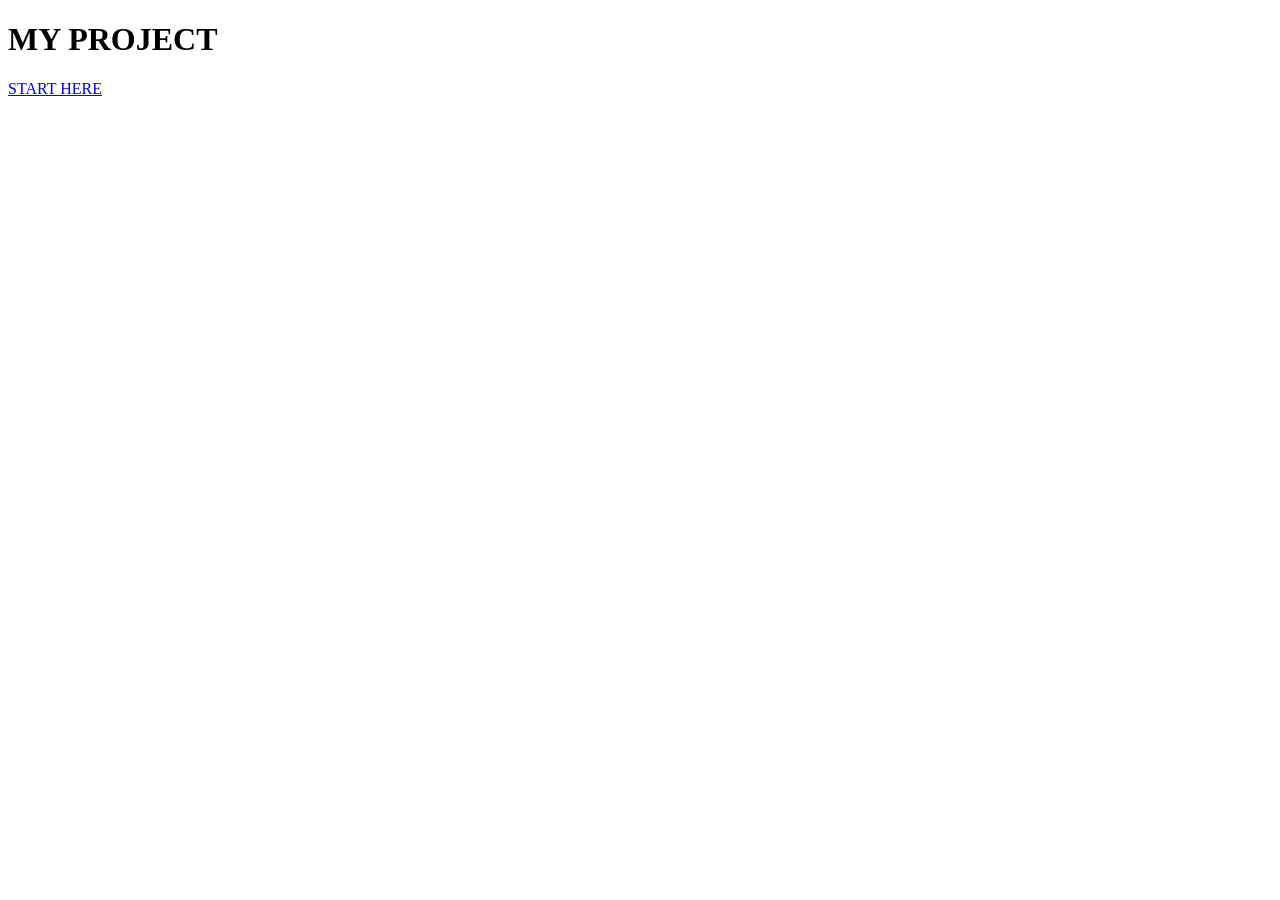
<file: css-layout-1-links/index.html>
<!DOCTYPE html>
<html lang="en">
  <head>
    <meta charset="UTF-8" />
    <meta name="viewport" content="width=device-width, initial-scale=1.0" />
    <title>Document</title>
  </head>
  <body>
    <h1>MY PROJECT</h1>
    <a href="project.html">START HERE</a>
  </body>
</html>
</file>
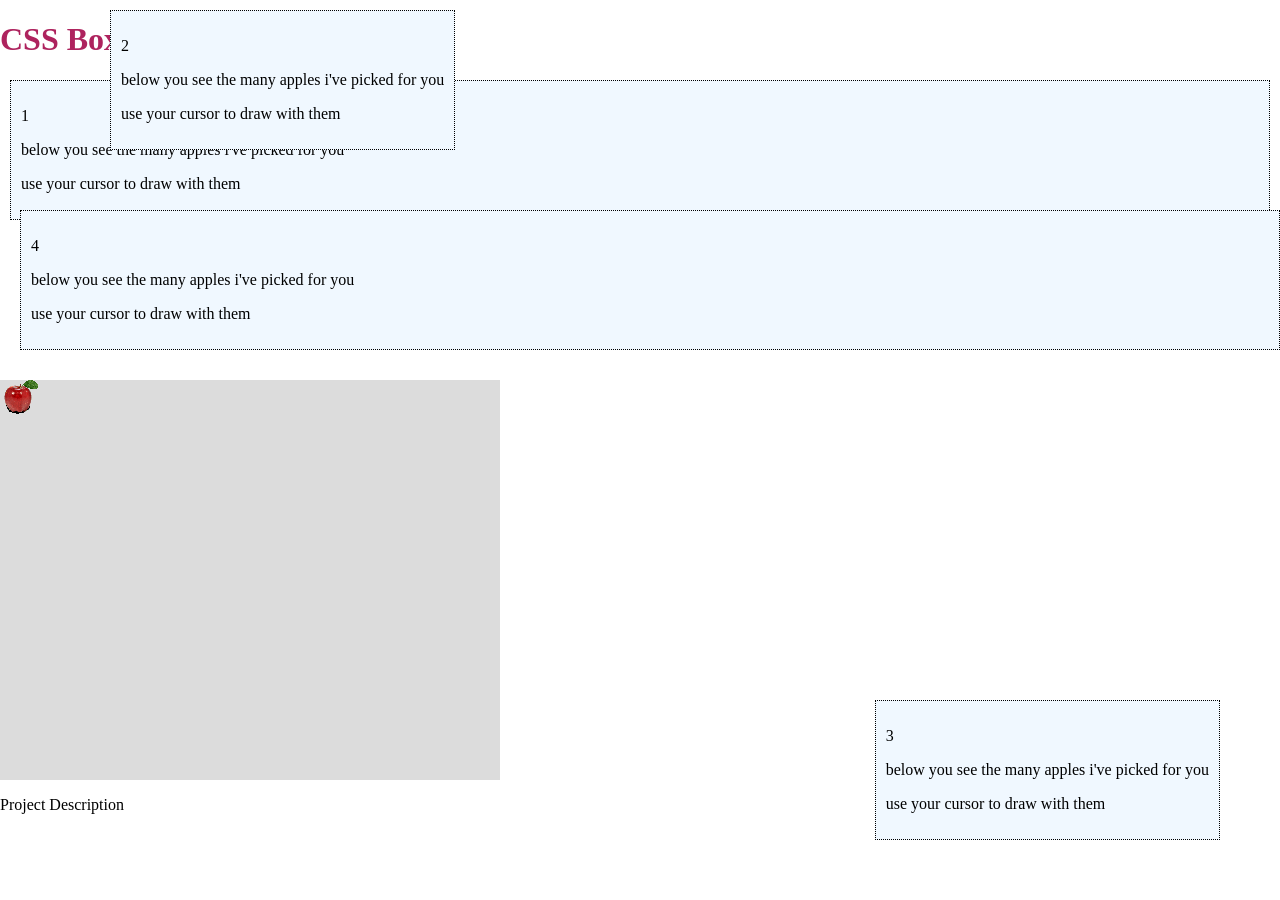
<file: css-layout-1/index.html>
<!DOCTYPE html>
<html lang="en">
  <head>
    <meta charset="utf-8" />
    <meta name="viewport" content="width=device-width, initial-scale=1.0" />

    <title>CCLab Project</title>

    <link rel="stylesheet" type="text/css" href="css/style.css" />

    <script src="lib/p5.js"></script>
    <script src="lib/p5.sound.js"></script>
  </head>

  <body>
    <h1>CSS Box Layout</h1>

    <div class="box box1">
      <p>1</p>
      <p>below you see the many apples i've picked for you</p>
      <p>use your cursor to draw with them</p>
    </div>
    <div class="box box2">
      <p>2</p>
      <p>below you see the many apples i've picked for you</p>
      <p>use your cursor to draw with them</p>
    </div>
    <div class="box box3">
      <p>3</p>
      <p>below you see the many apples i've picked for you</p>
      <p>use your cursor to draw with them</p>
    </div>
    <div class="box box4">
      <p>4</p>
      <p>below you see the many apples i've picked for you</p>
      <p>use your cursor to draw with them</p>
    </div>

    <!-- the following div will contain the p5 canvas. -->
    <div id="p5-canvas-container">
      <!-- p5 canvas will be appended here. -->
    </div>

    <p>Project Description</p>

    <!-- the script tag below should always be at the bottom, right before the closing body tag -->
    <script src="js/sketch.js"></script>
  </body>
</html>
</file>
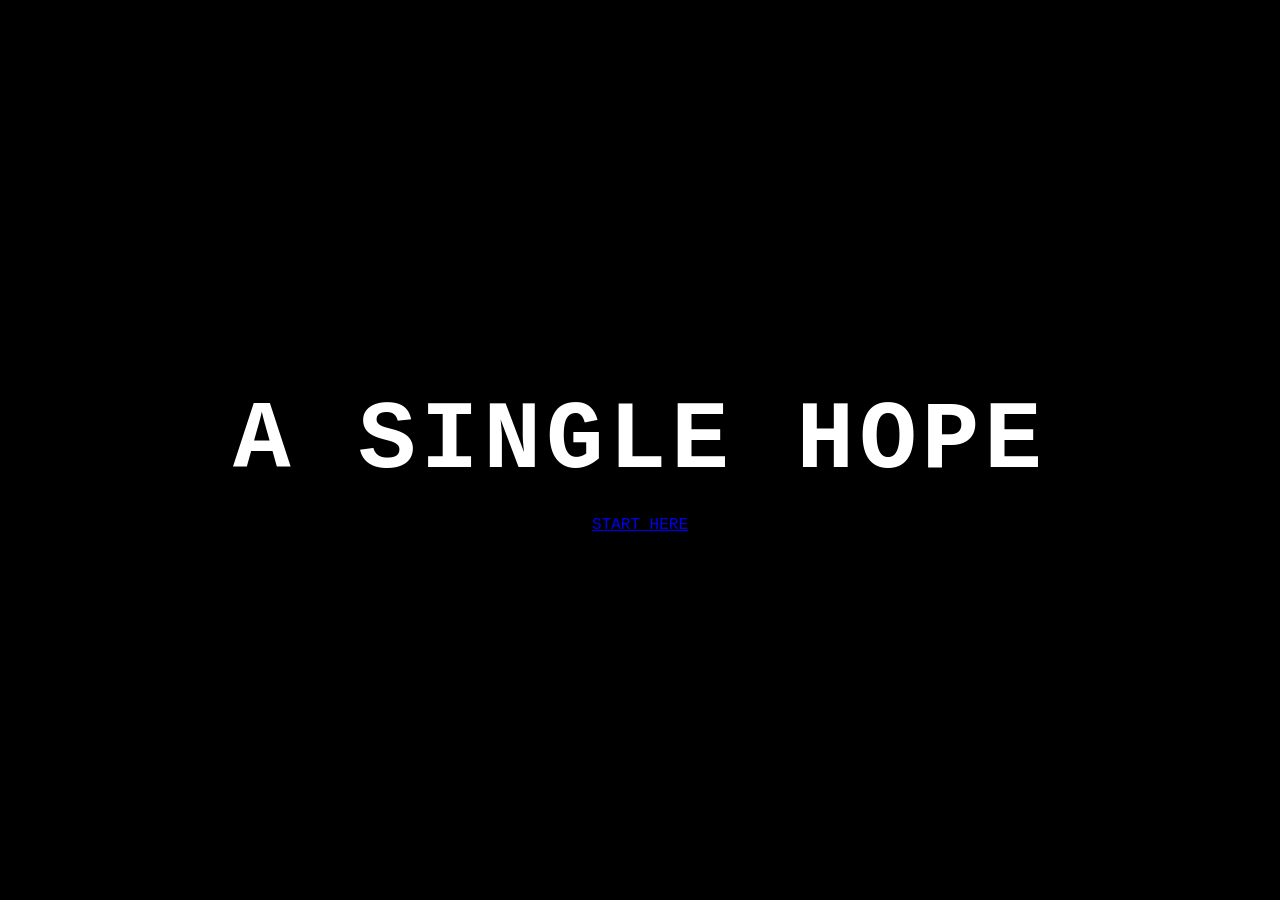
<file: final project b/index.html>
<!DOCTYPE html>
<html lang="en">
  <head>
    <meta charset="UTF-8" />
    <meta name="viewport" content="width=device-width, initial-scale=1.0" />
    <title>Project Homepage</title>

    <link rel="stylesheet" type="text/css" href="css/homepage.css" />
  </head>
  <body>
    <h1>A Single Hope</h1>
    <a href="project.html">START HERE</a>
  </body>
</html>
</file>
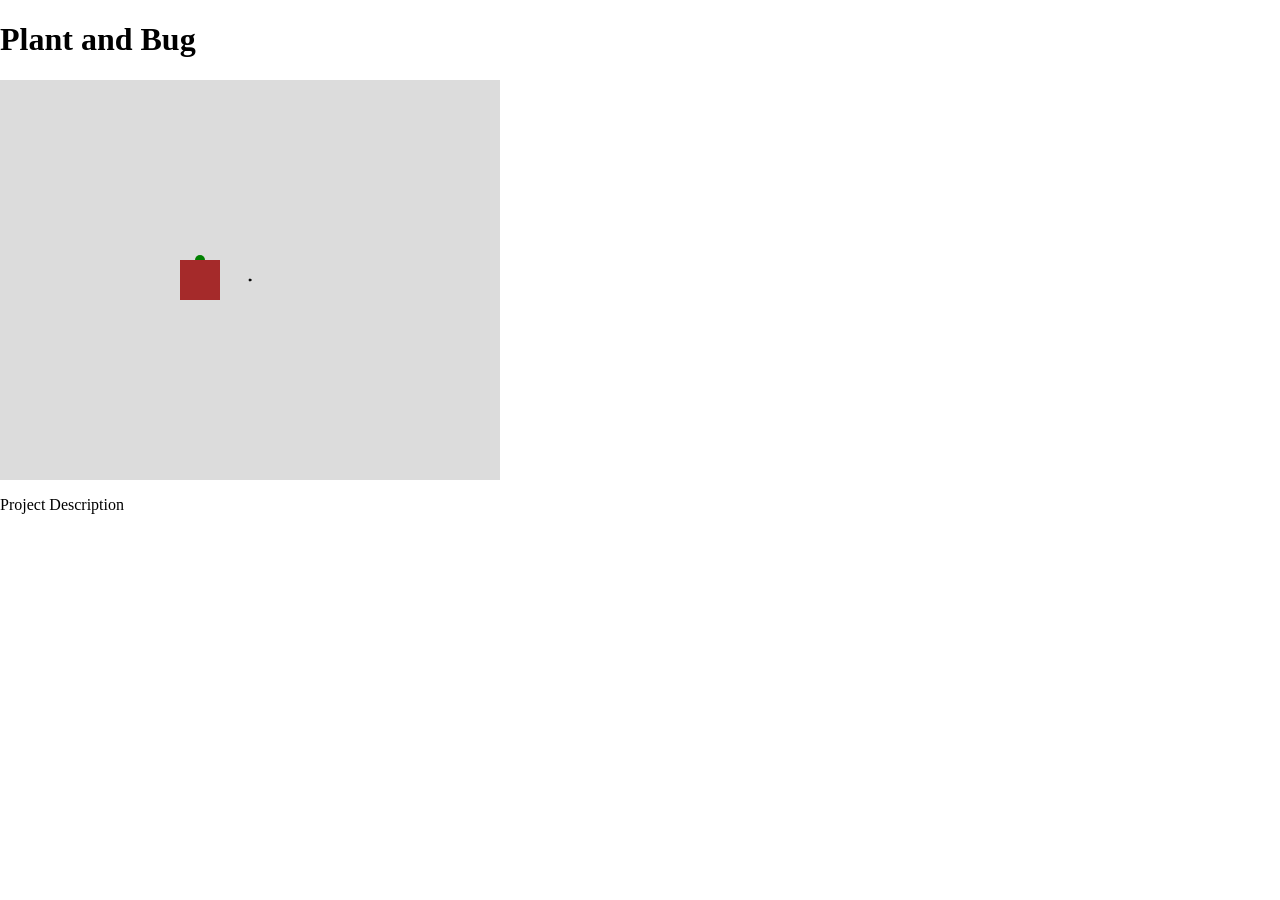
<file: plant and bug/index.html>
<!DOCTYPE html>
<html lang="en">
  <head>
    <meta charset="utf-8" />
    <meta name="viewport" content="width=device-width, initial-scale=1.0" />

    <title>CCLab Project</title>

    <link rel="stylesheet" type="text/css" href="css/style.css" />

    <script src="lib/p5.js"></script>
    <script src="lib/p5.sound.js"></script>
  </head>

  <body>
    <h1>Plant and Bug</h1>

    <!-- the following div will contain the p5 canvas. -->
    <div id="p5-canvas-container">
      <!-- p5 canvas will be appended here. -->
    </div>

    <p>Project Description</p>

    <!-- the script tag below should always be at the bottom, right before the closing body tag -->
    <script src="js/sketch.js"></script>
  </body>
</html>
</file>
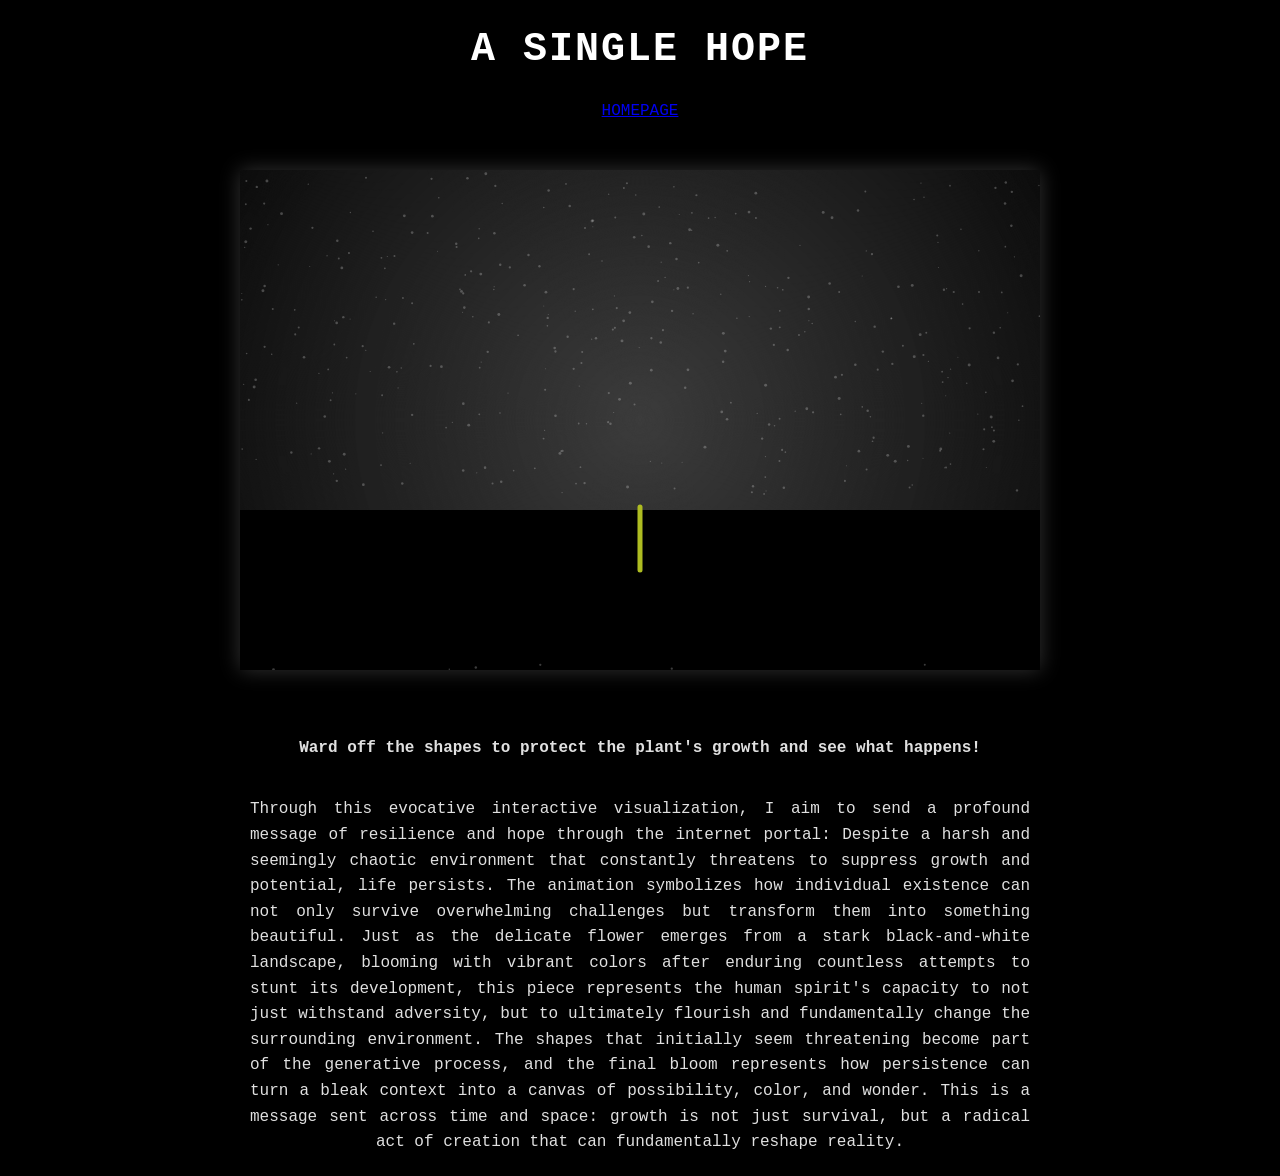
<file: final project b/project.html>
<!DOCTYPE html>
<html lang="en">
  <head>
    <meta charset="utf-8" />
    <meta name="viewport" content="width=device-width, initial-scale=1.0" />

    <title>Final Project B</title>

    <link rel="stylesheet" type="text/css" href="css/style.css" />

    <script src="lib/p5.js"></script>
    <script src="lib/p5.sound.js"></script>
  </head>

  <body>
    <h1>A Single Hope</h1>

    <a href="index.html">HOMEPAGE</a>

    <!-- the following div will contain the p5 canvas. -->
    <div id="p5-canvas-container">
      <!-- p5 canvas will be appended here. -->
    </div>

    <p id="highlight">
      Ward off the shapes to protect the plant's growth and see what happens!
    </p>

    <p>
      Through this evocative interactive visualization, I aim to send a profound
      message of resilience and hope through the internet portal: Despite a
      harsh and seemingly chaotic environment that constantly threatens to
      suppress growth and potential, life persists. The animation symbolizes how
      individual existence can not only survive overwhelming challenges but
      transform them into something beautiful. Just as the delicate flower
      emerges from a stark black-and-white landscape, blooming with vibrant
      colors after enduring countless attempts to stunt its development, this
      piece represents the human spirit's capacity to not just withstand
      adversity, but to ultimately flourish and fundamentally change the
      surrounding environment. The shapes that initially seem threatening become
      part of the generative process, and the final bloom represents how
      persistence can turn a bleak context into a canvas of possibility, color,
      and wonder. This is a message sent across time and space: growth is not
      just survival, but a radical act of creation that can fundamentally
      reshape reality.
    </p>

    <!-- the script tag below should always be at the bottom, right before the closing body tag -->
    <script src="js/sketch.js"></script>
  </body>
</html>
</file>
<file: css-layout-1/css/style.css>
html, body {
  margin: 0;
  padding: 0;
}

canvas {
  display: block;
}

h1 {
  color: #ae235e;
}

.box{
  border: 1px dotted black;
  margin: 10px;
  padding: 10px;
  background-color: aliceblue;
}

.box2{
  position: absolute; /* in relation to web browser */
  left: 100px;
  top:0px;

}
.box3{
  position:fixed; /* in relation to window */
  right: 50px;
  bottom: 50px;
}
.box4{
  position: relative; /* in relation to its original position */
  left:10px;
  top:-20px;
}
</file>
<file: final project b/css/homepage.css>
html, body {
    margin: 0;
    padding: 0;
    font-family: 'Courier New', monospace;
    background-color: #000;
    color: #fff;
    display: flex;
    flex-direction: column;
    align-items: center;
    justify-content: center; /* Centers everything vertically */
    min-height: 100vh;
    text-align: center; /* Centers the text content */
  }
  
  h1 {
    font-size: 6em; /* Super large title */
    letter-spacing: 5px; /* Adds spacing between letters for a dramatic effect */
    margin: 20px 0;
    text-transform: uppercase; /* Makes all letters uppercase */
  }
  
  .button-link {
    display: inline-block;
    padding: 15px 30px;
    margin: 20px 0;
    text-decoration: none;
    color: #fff;
    border: 2px solid #fff;
    text-transform: uppercase;
    letter-spacing: 1px;
    font-size: 1.2em;
  }
  
  .button-link:hover {
    background-color: #fff;
    color: #000;
  }
</file>
<file: plant and bug/css/style.css>
html, body {
  margin: 0;
  padding: 0;
}

canvas {
  display: block;
}
</file>
<file: final project b/css/style.css>
html, body {
  margin: 0;
  padding: 0;
  font-family: 'Courier New', monospace;
  background-color: #000;
  color: #fff;
  display: flex;
  flex-direction: column;
  align-items: center;
  min-height: 100vh;
}

canvas {
  display: block;
  max-width: 100%;
  margin: 20px 0;
  box-shadow: 0 0 20px rgba(255, 255, 255, 0.2);
}

.container {
  max-width: 800px;
  width: 90%;
  text-align: center;
  padding: 20px;
}

h1 {
  font-size: 2.5em;
  margin-bottom: 30px;
  letter-spacing: 2px;
  text-transform: uppercase;
}

#highlight {
  font-weight: bold;
}

p {
  line-height: 1.6;
  margin-bottom: 20px;
  color: #e0e0e0;
  padding-left: 250px;
  padding-right: 250px;
  text-align: justify;
  text-align-last: center;
}

.homepage-link {
  display: inline-block;
  padding: 10px 20px;
  margin: 20px 0;
  text-decoration: none;
  color: #fff;
  border: 2px solid #fff;
  text-transform: uppercase;
  letter-spacing: 1px;
}

.homepage-link:hover {
  background-color: #fff;
  color: #000;
}

#p5-canvas-container {
  margin: 30px 0;
}
</file>
